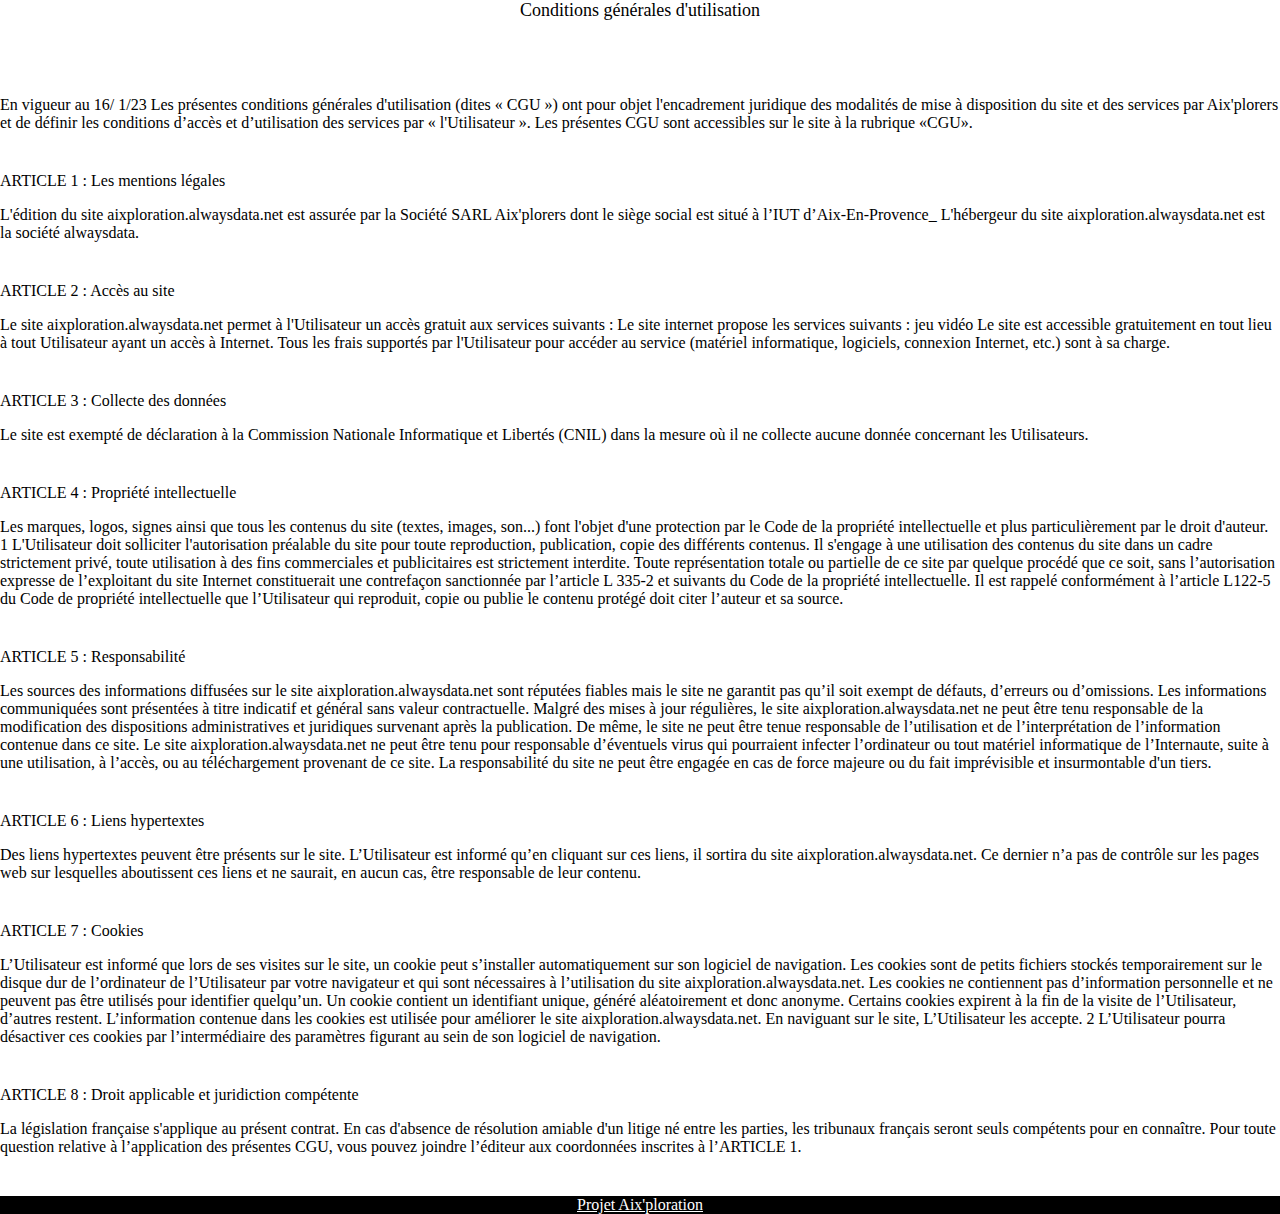
<file: Projet Phaser/mentionslegales.html>
<!DOCTYPE html>
<html lang="fr">

<head>
	<meta charset="UTF-8">
	<meta name="viewport" content="width=device-width, initial-scale=1.0">
	<meta http-equiv="X-UA-Compatible" content="ie=edge">
	<meta description="Mentions légales">

	<title>Mentions légales</title>
	<link rel="icon" href="assets/favicon.ico">

    <style>
        body {
			margin: 0;
			padding: 0;
		}

        header {
            text-align: center;
            font-size: large;
            margin-bottom: 75px;
        }

        div {
            margin-bottom: 40px;
        }

        footer {
			text-align: center;
			background-color: black;
		}

		footer>a {
				color: white;
		}
        
    </style>
</head>

<header>
    Conditions générales d'utilisation
</header>

<body>
    <div>
    <p>
En vigueur au 16/ 1/23
Les présentes conditions générales d'utilisation (dites « CGU ») ont pour objet l'encadrement juridique
des modalités de mise à disposition du site et des services par Aix'plorers et de définir les conditions
d’accès et d’utilisation des services par « l'Utilisateur ».
Les présentes CGU sont accessibles sur le site à la rubrique «CGU».
</p>
</div>

<div>
    <p>
ARTICLE 1 : Les mentions légales</p>
<p>
L'édition du site aixploration.alwaysdata.net est assurée par la Société SARL Aix'plorers dont le siège social est situé à l’IUT  d’Aix-En-Provence_
L'hébergeur du site aixploration.alwaysdata.net est la société alwaysdata.
</p>
</div>
<div>
    <p>
ARTICLE 2 : Accès au site</p>
<p>
Le site aixploration.alwaysdata.net permet à l'Utilisateur un accès gratuit aux services suivants :
Le site internet propose les services suivants :
jeu vidéo
Le site est accessible gratuitement en tout lieu à tout Utilisateur ayant un accès à Internet. Tous les
frais supportés par l'Utilisateur pour accéder au service (matériel informatique, logiciels, connexion
Internet, etc.) sont à sa charge.
</p>
</div>
<div>
    <p>
ARTICLE 3 : Collecte des données</p>
<p>
Le site est exempté de déclaration à la Commission Nationale Informatique et Libertés (CNIL) dans la
mesure où il ne collecte aucune donnée concernant les Utilisateurs.
</p>
</div>
<div>
    <p>ARTICLE 4 : Propriété intellectuelle</p>
        <p>
Les marques, logos, signes ainsi que tous les contenus du site (textes, images, son...) font l'objet
d'une protection par le Code de la propriété intellectuelle et plus particulièrement par le droit d'auteur.
1
L'Utilisateur doit solliciter l'autorisation préalable du site pour toute reproduction, publication, copie des
différents contenus. Il s'engage à une utilisation des contenus du site dans un cadre strictement privé,
toute utilisation à des fins commerciales et publicitaires est strictement interdite.
Toute représentation totale ou partielle de ce site par quelque procédé que ce soit, sans l’autorisation
expresse de l’exploitant du site Internet constituerait une contrefaçon sanctionnée par l’article L 335-2
et suivants du Code de la propriété intellectuelle.
Il est rappelé conformément à l’article L122-5 du Code de propriété intellectuelle que l’Utilisateur qui
reproduit, copie ou publie le contenu protégé doit citer l’auteur et sa source.
</p>
</div>
<div>
    <p>ARTICLE 5 : Responsabilité</p>
<p>
Les sources des informations diffusées sur le site aixploration.alwaysdata.net sont réputées fiables
mais le site ne garantit pas qu’il soit exempt de défauts, d’erreurs ou d’omissions.
Les informations communiquées sont présentées à titre indicatif et général sans valeur contractuelle.
Malgré des mises à jour régulières, le site aixploration.alwaysdata.net ne peut être tenu responsable
de la modification des dispositions administratives et juridiques survenant après la publication. De
même, le site ne peut être tenue responsable de l’utilisation et de l’interprétation de l’information
contenue dans ce site.
Le site aixploration.alwaysdata.net ne peut être tenu pour responsable d’éventuels virus qui pourraient
infecter l’ordinateur ou tout matériel informatique de l’Internaute, suite à une utilisation, à l’accès, ou
au téléchargement provenant de ce site.
La responsabilité du site ne peut être engagée en cas de force majeure ou du fait imprévisible et
insurmontable d'un tiers.
</p>
</div>
<div>
    <p>
<p>ARTICLE 6 : Liens hypertextes</p>
Des liens hypertextes peuvent être présents sur le site. L’Utilisateur est informé qu’en cliquant sur ces
liens, il sortira du site aixploration.alwaysdata.net. Ce dernier n’a pas de contrôle sur les pages web
sur lesquelles aboutissent ces liens et ne saurait, en aucun cas, être responsable de leur contenu.
</p>
</div>
<div>
    <p>ARTICLE 7 : Cookies</p>
    <p>
L’Utilisateur est informé que lors de ses visites sur le site, un cookie peut s’installer automatiquement
sur son logiciel de navigation.
Les cookies sont de petits fichiers stockés temporairement sur le disque dur de l’ordinateur de
l’Utilisateur par votre navigateur et qui sont nécessaires à l’utilisation du site
aixploration.alwaysdata.net. Les cookies ne contiennent pas d’information personnelle et ne peuvent
pas être utilisés pour identifier quelqu’un. Un cookie contient un identifiant unique, généré
aléatoirement et donc anonyme. Certains cookies expirent à la fin de la visite de l’Utilisateur, d’autres
restent.
L’information contenue dans les cookies est utilisée pour améliorer le site aixploration.alwaysdata.net.
En naviguant sur le site, L’Utilisateur les accepte.
2
L’Utilisateur pourra désactiver ces cookies par l’intermédiaire des paramètres figurant au sein de son
logiciel de navigation.
</p>
</div>
<div>
    <p>ARTICLE 8 : Droit applicable et juridiction compétente</p>
    <p>
La législation française s'applique au présent contrat. En cas d'absence de résolution amiable d'un
litige né entre les parties, les tribunaux français seront seuls compétents pour en connaître.
Pour toute question relative à l’application des présentes CGU, vous pouvez joindre l’éditeur aux
coordonnées inscrites à l’ARTICLE 1.
</p>
</div>
</body>

<footer>
<a href="/index.html">Projet Aix'ploration</a>
</footer>
</html>
</file>
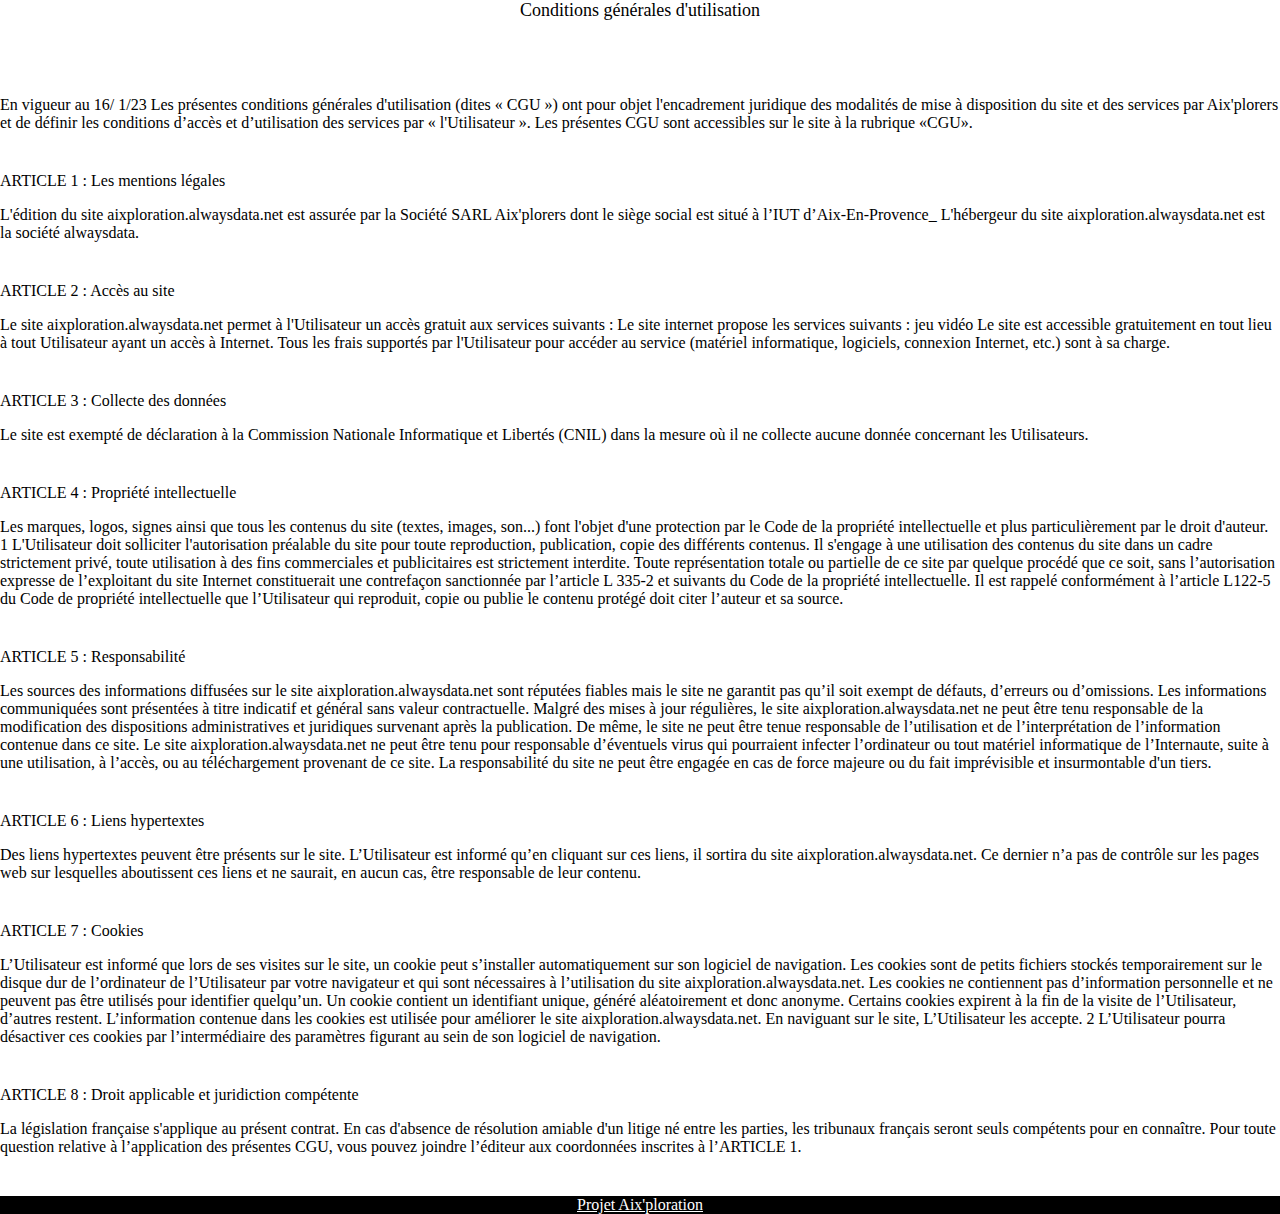
<file: Projet Phaser/gui/mentionslegales.html>
<!DOCTYPE html>
<html lang="fr">

<head>
	<meta charset="UTF-8">
	<meta name="viewport" content="width=device-width, initial-scale=1.0">
	<meta http-equiv="X-UA-Compatible" content="ie=edge">
	<meta description="Mentions légales">

	<title>Mentions légales</title>
	<link rel="icon" href="assets/favicon.ico">

    <style>
        body {
			margin: 0;
			padding: 0;
		}

        header {
            text-align: center;
            font-size: large;
            margin-bottom: 75px;
        }

        div {
            margin-bottom: 40px;
        }

        footer {
			text-align: center;
			background-color: black;
		}

		footer>a {
				color: white;
		}
        
    </style>
</head>

<header>
    Conditions générales d'utilisation
</header>

<body>
    <div>
    <p>
En vigueur au 16/ 1/23
Les présentes conditions générales d'utilisation (dites « CGU ») ont pour objet l'encadrement juridique
des modalités de mise à disposition du site et des services par Aix'plorers et de définir les conditions
d’accès et d’utilisation des services par « l'Utilisateur ».
Les présentes CGU sont accessibles sur le site à la rubrique «CGU».
</p>
</div>

<div>
    <p>
ARTICLE 1 : Les mentions légales</p>
<p>
L'édition du site aixploration.alwaysdata.net est assurée par la Société SARL Aix'plorers dont le siège social est situé à l’IUT  d’Aix-En-Provence_
L'hébergeur du site aixploration.alwaysdata.net est la société alwaysdata.
</p>
</div>
<div>
    <p>
ARTICLE 2 : Accès au site</p>
<p>
Le site aixploration.alwaysdata.net permet à l'Utilisateur un accès gratuit aux services suivants :
Le site internet propose les services suivants :
jeu vidéo
Le site est accessible gratuitement en tout lieu à tout Utilisateur ayant un accès à Internet. Tous les
frais supportés par l'Utilisateur pour accéder au service (matériel informatique, logiciels, connexion
Internet, etc.) sont à sa charge.
</p>
</div>
<div>
    <p>
ARTICLE 3 : Collecte des données</p>
<p>
Le site est exempté de déclaration à la Commission Nationale Informatique et Libertés (CNIL) dans la
mesure où il ne collecte aucune donnée concernant les Utilisateurs.
</p>
</div>
<div>
    <p>ARTICLE 4 : Propriété intellectuelle</p>
        <p>
Les marques, logos, signes ainsi que tous les contenus du site (textes, images, son...) font l'objet
d'une protection par le Code de la propriété intellectuelle et plus particulièrement par le droit d'auteur.
1
L'Utilisateur doit solliciter l'autorisation préalable du site pour toute reproduction, publication, copie des
différents contenus. Il s'engage à une utilisation des contenus du site dans un cadre strictement privé,
toute utilisation à des fins commerciales et publicitaires est strictement interdite.
Toute représentation totale ou partielle de ce site par quelque procédé que ce soit, sans l’autorisation
expresse de l’exploitant du site Internet constituerait une contrefaçon sanctionnée par l’article L 335-2
et suivants du Code de la propriété intellectuelle.
Il est rappelé conformément à l’article L122-5 du Code de propriété intellectuelle que l’Utilisateur qui
reproduit, copie ou publie le contenu protégé doit citer l’auteur et sa source.
</p>
</div>
<div>
    <p>ARTICLE 5 : Responsabilité</p>
<p>
Les sources des informations diffusées sur le site aixploration.alwaysdata.net sont réputées fiables
mais le site ne garantit pas qu’il soit exempt de défauts, d’erreurs ou d’omissions.
Les informations communiquées sont présentées à titre indicatif et général sans valeur contractuelle.
Malgré des mises à jour régulières, le site aixploration.alwaysdata.net ne peut être tenu responsable
de la modification des dispositions administratives et juridiques survenant après la publication. De
même, le site ne peut être tenue responsable de l’utilisation et de l’interprétation de l’information
contenue dans ce site.
Le site aixploration.alwaysdata.net ne peut être tenu pour responsable d’éventuels virus qui pourraient
infecter l’ordinateur ou tout matériel informatique de l’Internaute, suite à une utilisation, à l’accès, ou
au téléchargement provenant de ce site.
La responsabilité du site ne peut être engagée en cas de force majeure ou du fait imprévisible et
insurmontable d'un tiers.
</p>
</div>
<div>
    <p>
<p>ARTICLE 6 : Liens hypertextes</p>
Des liens hypertextes peuvent être présents sur le site. L’Utilisateur est informé qu’en cliquant sur ces
liens, il sortira du site aixploration.alwaysdata.net. Ce dernier n’a pas de contrôle sur les pages web
sur lesquelles aboutissent ces liens et ne saurait, en aucun cas, être responsable de leur contenu.
</p>
</div>
<div>
    <p>ARTICLE 7 : Cookies</p>
    <p>
L’Utilisateur est informé que lors de ses visites sur le site, un cookie peut s’installer automatiquement
sur son logiciel de navigation.
Les cookies sont de petits fichiers stockés temporairement sur le disque dur de l’ordinateur de
l’Utilisateur par votre navigateur et qui sont nécessaires à l’utilisation du site
aixploration.alwaysdata.net. Les cookies ne contiennent pas d’information personnelle et ne peuvent
pas être utilisés pour identifier quelqu’un. Un cookie contient un identifiant unique, généré
aléatoirement et donc anonyme. Certains cookies expirent à la fin de la visite de l’Utilisateur, d’autres
restent.
L’information contenue dans les cookies est utilisée pour améliorer le site aixploration.alwaysdata.net.
En naviguant sur le site, L’Utilisateur les accepte.
2
L’Utilisateur pourra désactiver ces cookies par l’intermédiaire des paramètres figurant au sein de son
logiciel de navigation.
</p>
</div>
<div>
    <p>ARTICLE 8 : Droit applicable et juridiction compétente</p>
    <p>
La législation française s'applique au présent contrat. En cas d'absence de résolution amiable d'un
litige né entre les parties, les tribunaux français seront seuls compétents pour en connaître.
Pour toute question relative à l’application des présentes CGU, vous pouvez joindre l’éditeur aux
coordonnées inscrites à l’ARTICLE 1.
</p>
</div>
</body>

<footer>
<a href="/index.php">Projet Aix'ploration</a>
</footer>
</html>
</file>
